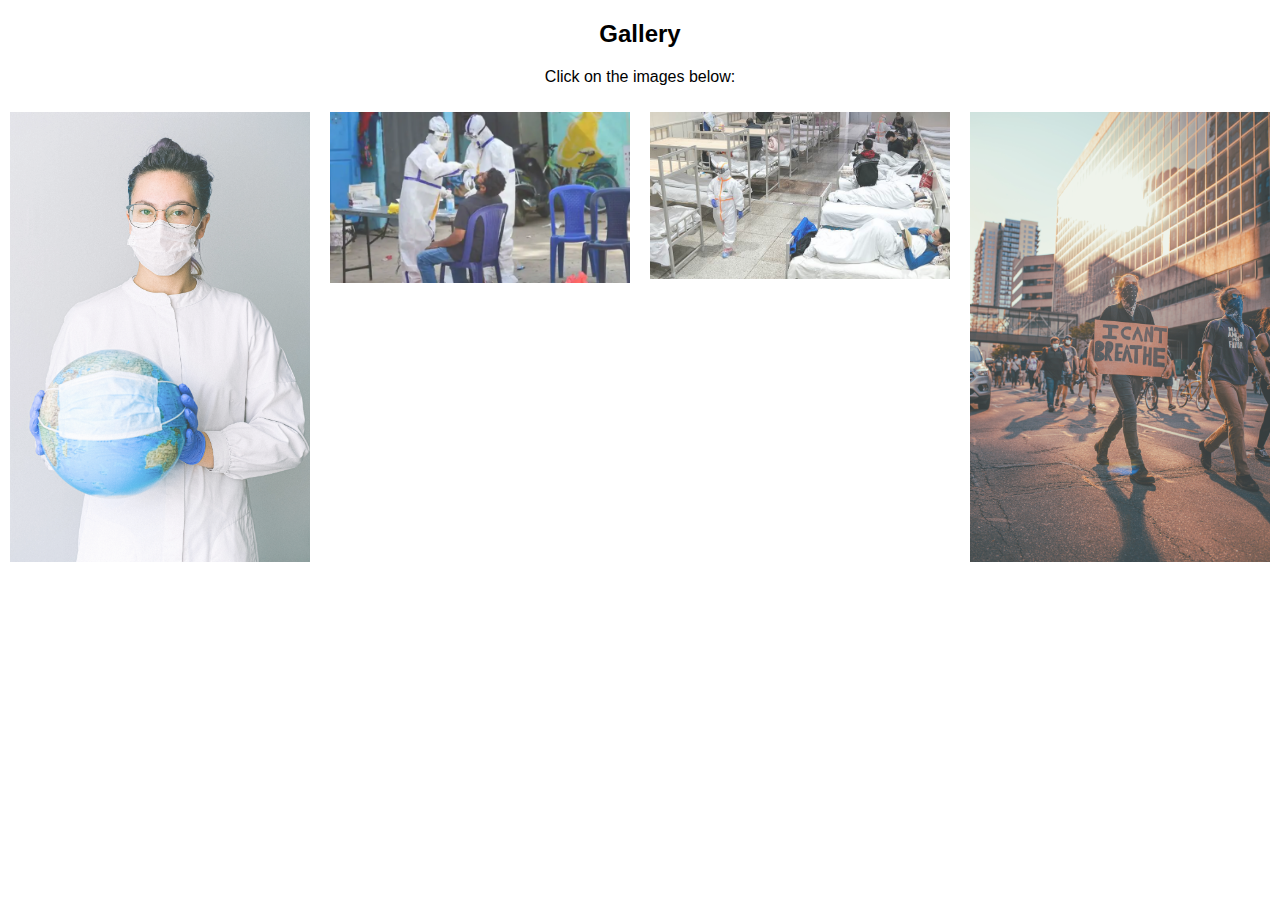
<file: gallery.html>
<!DOCTYPE html>
<html>
<head>
<meta name="viewport" content="width=device-width, initial-scale=1">
<style>
* {
  box-sizing: border-box;
}

body {
  margin: 0;
  font-family: Arial;
}

/* The grid: Four equal columns that floats next to each other */
.column {
  float: left;
  width: 25%;
  padding: 10px;
}

/* Style the images inside the grid */
.column img {
  opacity: 0.8; 
  cursor: pointer; 
}

.column img:hover {
  opacity: 1;
}

/* Clear floats after the columns */
.row:after {
  content: "";
  display: table;
  clear: both;
}

/* The expanding image container */
.container {
  position: relative;
  display: none;
}

/* Expanding image text */
#imgtext {
  position: absolute;
  bottom: 15px;
  left: 15px;
  color: white;
  font-size: 20px;
}

/* Closable button inside the expanded image */
.closebtn {
  position: absolute;
  top: 10px;
  right: 15px;
  color: white;
  font-size: 35px;
  cursor: pointer;
}
</style>
</head>
<body>

<div style="text-align:center">
  <h2>Gallery</h2>
  <p>Click on the images below:</p>
</div>

<!-- The four columns -->
<div class="row">
  <div class="column">
    <img src="photos/pexels-anna-shvets-4167541.jpg" alt="Street Dog" style="width:100%" onclick="myFunction(this);">
  </div>
  <div class="column">
    <img src="photos/c3.webp" alt="" style="width:100%" onclick="myFunction(this);">
  </div>
  <div class="column">
    <img src="photos/c1.jpg" alt="" style="width:100%" onclick="myFunction(this);">
  </div>
  <div class="column">
    <img src="photos/pexels-josh-hild-4508669.jpg" alt="Feeding Dog at Beachside" style="width:100%" onclick="myFunction(this);">
  </div>
  </div>

<div class="container">
  <span onclick="this.parentElement.style.display='none'" class="closebtn">&times;</span>
  <img id="expandedImg" style="width:100%">
  <div id="imgtext"></div>
</div>

<script>
function myFunction(imgs) {
  var expandImg = document.getElementById("expandedImg");
  var imgText = document.getElementById("imgtext");
  expandImg.src = imgs.src;
  imgText.innerHTML = imgs.alt;
  expandImg.parentElement.style.display = "block";
}
</script>

</body>
</html>
</file>
